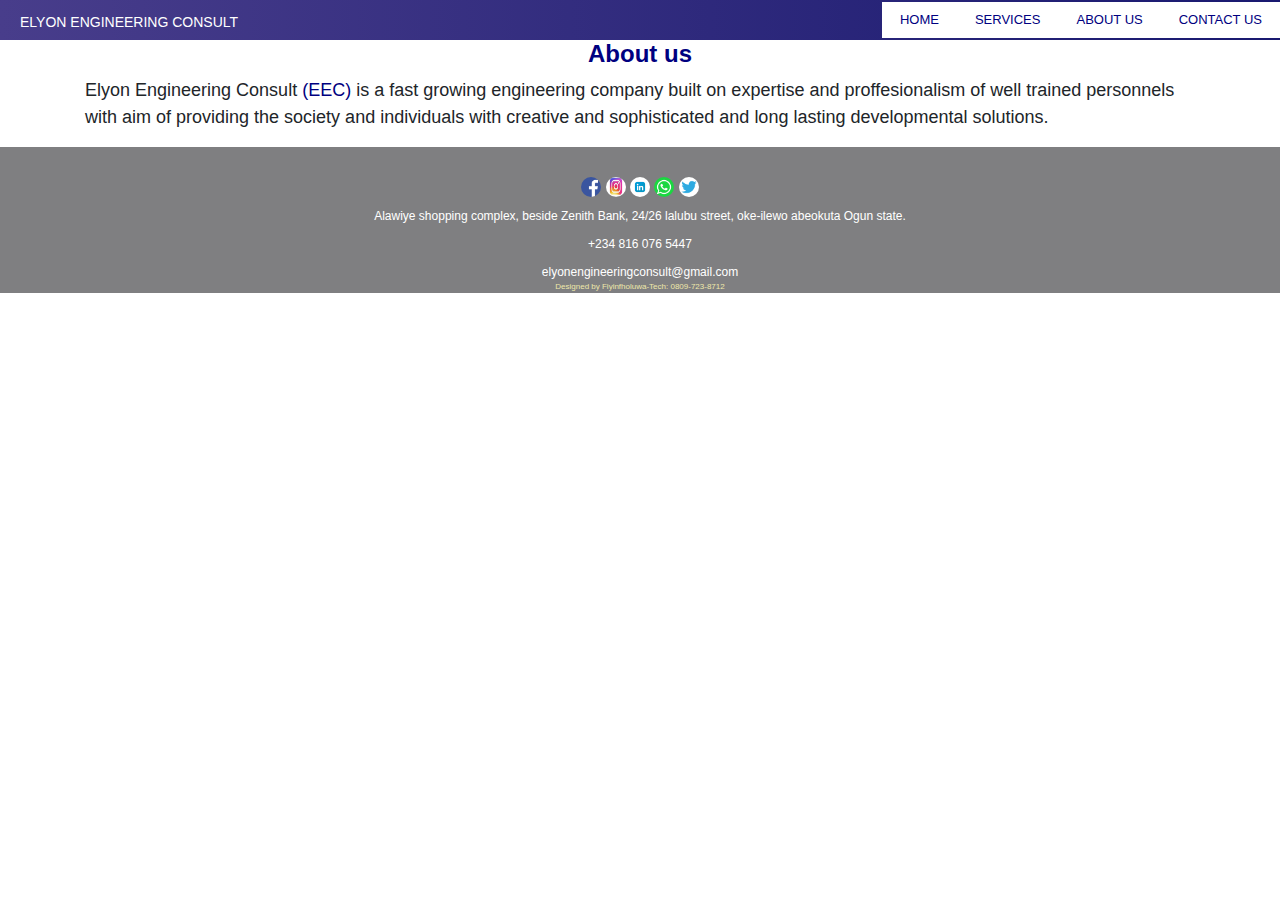
<file: about-us.html>
<!doctype html>
<html lang="en">
  <head>
    <meta charset="utf-8">
    <meta http-equiv="X-UA-Compatible" content="IE=edge">
    <meta name="viewport" content="width=device-width, initial-scale=1">
    <title>home page</title>
    <link rel="stylesheet" href="https://stackpath.bootstrapcdn.com/bootstrap/4.5.0/css/bootstrap.min.css">
    <script src="https://code.jquery.com/jquery-3.5.1.slim.min.js"></script>
    <script src="https://stackpath.bootstrapcdn.com/bootstrap/4.5.0/js/bootstrap.min.js"></script>
    <link rel="stylesheet" href="https://cdnjs.cloudflare.com/ajax/libs/font-awesome/4.7.0/css/font-awesome.min.css">
<link rel="stylesheet" href="style.css">

<body>
	<section id="nav-bar" class="">
    <nav class="navbar navbar-expand-lg navbar-light">
      <a class="navbar-brand" href="#"><span id="company-brand">ELYON ENGINEERING CONSULT</a>  
      <button class="navbar-toggler" type="button" data-toggle="collapse" data-target="#navbarNav" aria-controls="navbarNav" aria-expanded="false" aria-label="Toggle navigation">
        <span class="navbar-toggler-icon"></span>
      </button>
      <div class="collapse navbar-collapse" id="navbarNav">
        <ul class="navbar-nav ml-auto">
          <li class="nav-item">
            <a class="nav-link" href="index.html">HOME </a>
          </li>
          <li class="nav-item">
            <a class="nav-link" href="service.html">SERVICES</a>
          </li>
          <li class="nav-item">
            <a class="nav-link" href="about-us.html">ABOUT US</a>
          </li>
          <li class="nav-item">
            <a class="nav-link" href="contact-us.html">CONTACT US</a>
          </li>
        </ul>
      </div>
    </nav>
  </section>

  <div class="about container">
      <h4 class="text-center"><strong>About us</strong></h4>
      <p id="about">Elyon Engineering Consult <span id="about-us">(EEC)</span> is a fast growing engineering company built on expertise and 
          proffesionalism of well trained personnels with aim of providing the society and individuals with creative and sophisticated and long 
          lasting developmental solutions.
      </p>
  </div>
  
  <footer class="footer text-center">
    <a class="footer-icon" href=""><img src="image/footer-fb.png"></a>
    <a class="footer-icon" class="footer" href=""><img src="image/footer-insta.jpg"></a>
    <a class="footer-icon" href=""><img src="image/footer-li.png"></a>
    <a class="footer-icon" href="https://api.whatsapp.com/send?phone=+2348160765447"><img src="image/footer-what.png"></a>
    <a class="footer-icon" href=""><img src="image/footer-tw.png"></a> 
    
    <div class="address-describe">
      Alawiye shopping complex, beside Zenith Bank, 24/26 lalubu street, oke-ilewo abeokuta Ogun state.
    </div>
    <div class="phone-num">
      +234 816 076 5447
    </div>
    <div class="details">
        elyonengineeringconsult@gmail.com
        <p style="font-size: 8px; color: palegoldenrod; "> Designed by Fiyinfholuwa-Tech:&nbsp0809-723-8712</p>
    </div>
</footer>
  </body>
</file>
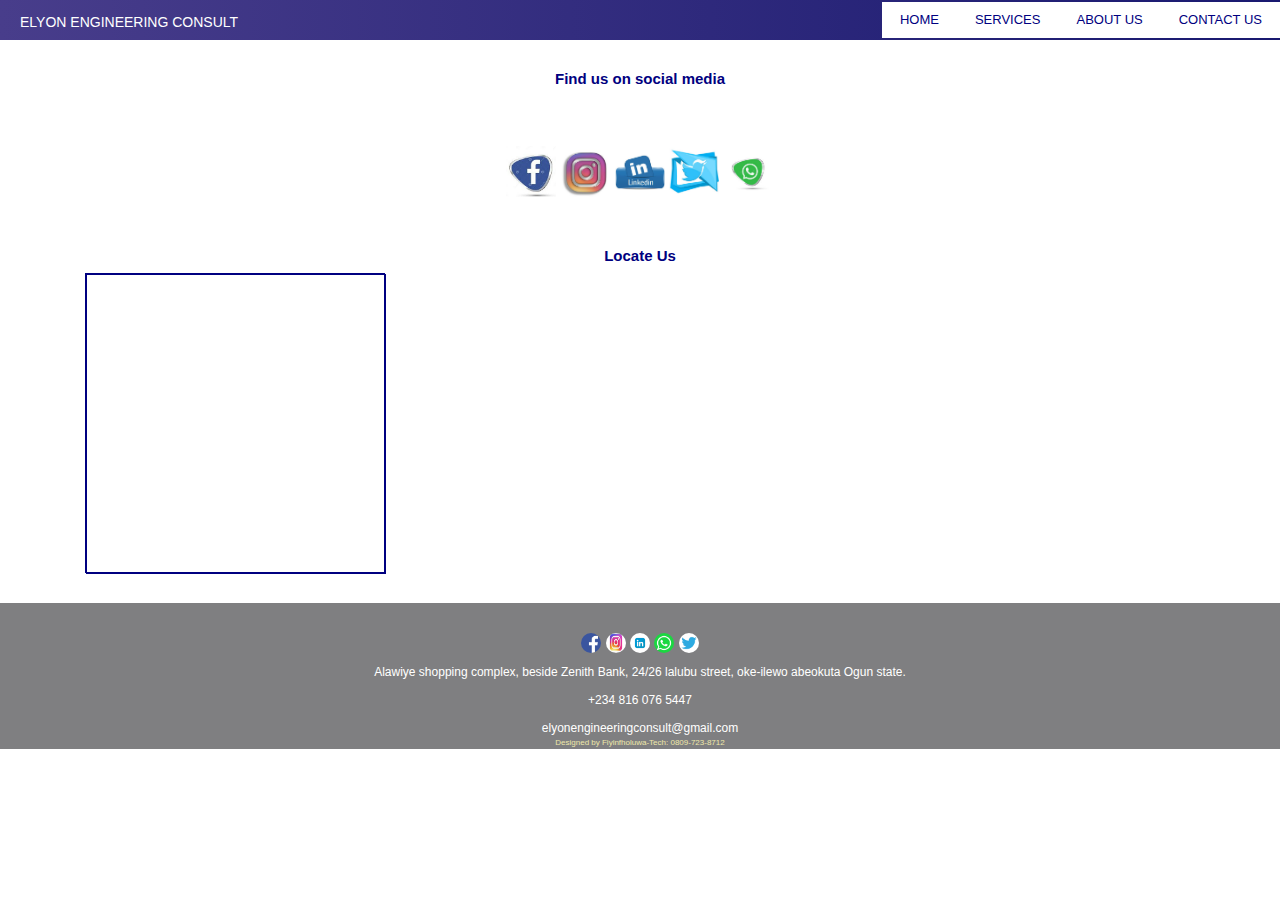
<file: contact-us.html>
<!doctype html>
<html lang="en">
  <head>
    <meta charset="utf-8">
    <meta http-equiv="X-UA-Compatible" content="IE=edge">
    <meta name="viewport" content="width=device-width, initial-scale=1">
    <title>home page</title>
    <link rel="stylesheet" href="https://stackpath.bootstrapcdn.com/bootstrap/4.5.0/css/bootstrap.min.css">
    <script src="https://code.jquery.com/jquery-3.5.1.slim.min.js"></script>
    <script src="https://stackpath.bootstrapcdn.com/bootstrap/4.5.0/js/bootstrap.min.js"></script>
    <link rel="stylesheet" href="https://cdnjs.cloudflare.com/ajax/libs/font-awesome/4.7.0/css/font-awesome.min.css">
<link rel="stylesheet" href="style.css">

<body>
	<section id="nav-bar" class="">
    <nav class="navbar navbar-expand-lg navbar-light">
      <a class="navbar-brand" href="#"><span id="company-brand">ELYON ENGINEERING CONSULT</a>  
      <button class="navbar-toggler" type="button" data-toggle="collapse" data-target="#navbarNav" aria-controls="navbarNav" aria-expanded="false" aria-label="Toggle navigation">
        <span class="navbar-toggler-icon"></span>
      </button>

      <div class="collapse navbar-collapse" id="navbarNav">
        <ul class="navbar-nav ml-auto">
          <li class="nav-item">
            <a class="nav-link" href="index.html">HOME </a>
          </li>
          <li class="nav-item">
            <a class="nav-link" href="service.html">SERVICES</a>
          </li>
          <li class="nav-item">
            <a class="nav-link" href="about-us.html">ABOUT US</a>
          </li>
          <li class="nav-item">
            <a class="nav-link" href="contact-us.html">CONTACT US</a>
          </li>
        </ul>
      </div>
    </nav>
  </section>

  <!--body -->
  <div class="container text-center"> 
    <H3 style="font-size: 15px;" id="find"><strong>Find us on social media</strong></H3>
    <div class="social-icon">
      <a href=""><img src="image/fb.JPG"></a>
      <a href=""><img src="image/instagram.jpg"></a>
      <a href=""><img src="image/linked in.jpg"></a>
      <a href=""><img src="image/twitter.jpg"></a>
      <a href="https://api.whatsapp.com/send?phone=+2348160765447"><img src="image/whatsapp.jpg"></a>
      
    </div>
    </div>

    <div class="container text-center">
      <h3 style="color: navy; font-size: 15px;"><strong>Locate Us</strong></h3>
      <div class="locate-us">
        <iframe class="locate-us" src="https://www.google.com/maps/embed?pb=!1m18!1m12!1m3!1d3958.916229957911!2d3.334961114268464!3d7.135685617724479!2m3!1f0!2f0!3f0!3m2!1i1024!2i768!4f13.1!3m3!1m2!1s0x103a4c7790d77f1b%3A0xa3251ceb73b7afd0!2sDiamond%20Bank%20Oke-lewo!5e0!3m2!1sen!2sng!4v1595521700268!5m2!1sen!2sng" 
        width="300" height="300" frameborder="0"></iframe>
        <div id="locate-us">
        
      </div>
    </div>
    </div>


    <footer class="footer text-center">
      <a class="footer-icon" href=""><img src="image/footer-fb.png"></a>
      <a class="footer-icon" class="footer" href=""><img src="image/footer-insta.jpg"></a>
      <a class="footer-icon" href=""><img src="image/footer-li.png"></a>
      <a class="footer-icon" href="https://api.whatsapp.com/send?phone=+2348160765447"><img src="image/footer-what.png"></a>
      <a class="footer-icon" href=""><img src="image/footer-tw.png"></a> 
      
      <div class="address-describe">
        Alawiye shopping complex, beside Zenith Bank, 24/26 lalubu street, oke-ilewo abeokuta Ogun state.
      </div>
      <div class="phone-num">
        +234 816 076 5447
      </div>
      <div class="details">
          elyonengineeringconsult@gmail.com
          <p style="font-size: 8px; color: palegoldenrod; "> Designed by Fiyinfholuwa-Tech:&nbsp0809-723-8712</p>
      </div>
  </footer>
  </body>
</file>
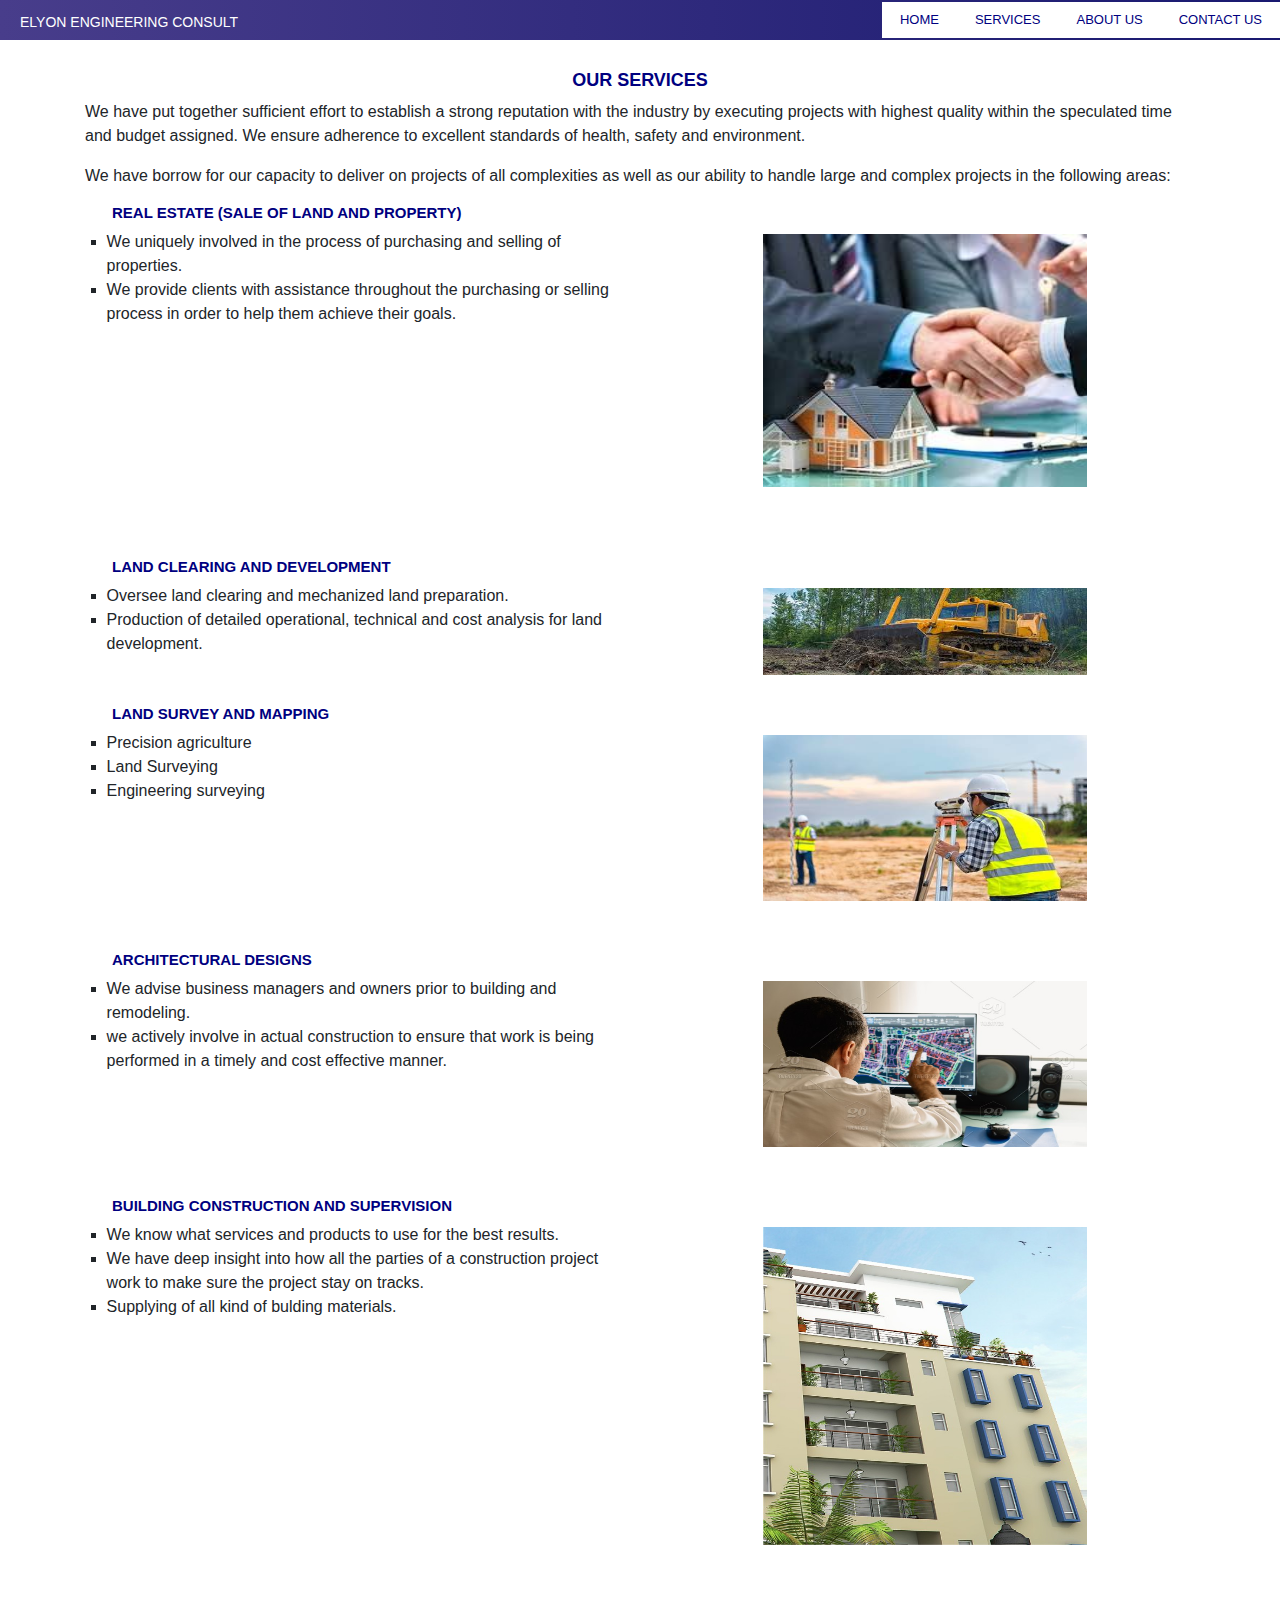
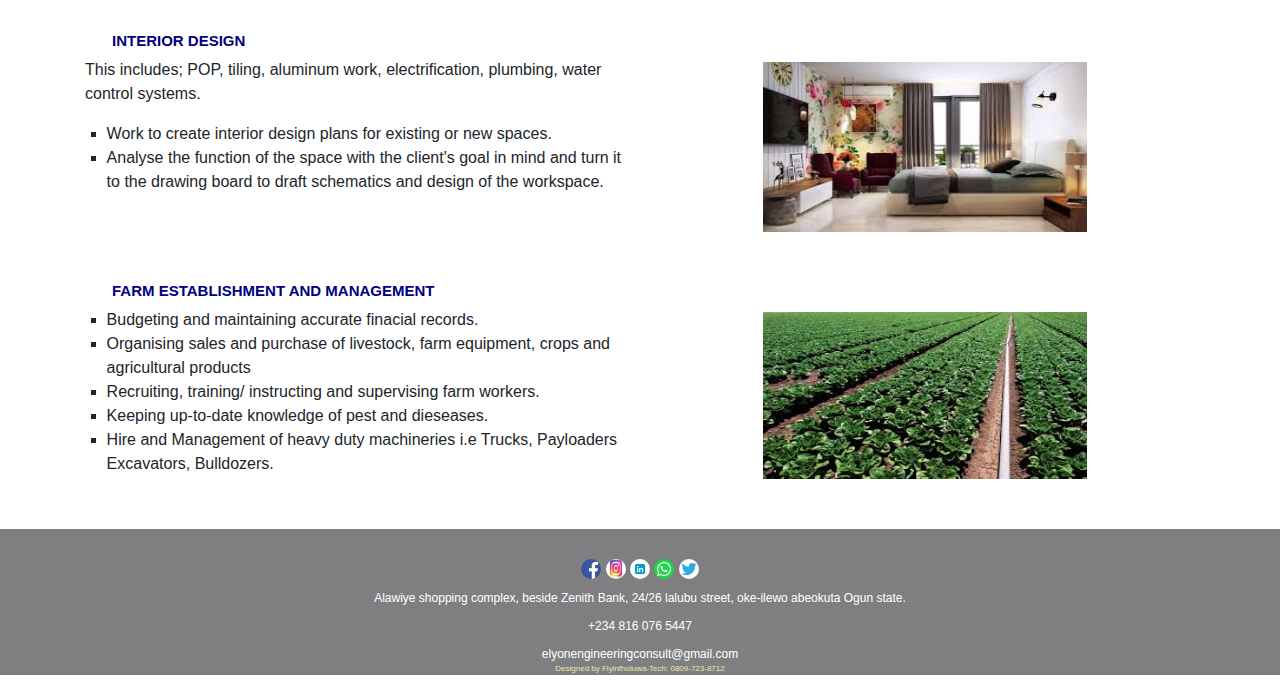
<file: service.html>
<!doctype html>
<html lang="en">
  <head>
    <meta charset="utf-8">
    <meta http-equiv="X-UA-Compatible" content="IE=edge">
    <meta name="viewport" content="width=device-width, initial-scale=1">
    <title>home page</title>
    <link rel="stylesheet" href="https://stackpath.bootstrapcdn.com/bootstrap/4.5.0/css/bootstrap.min.css">
    <script src="https://code.jquery.com/jquery-3.5.1.slim.min.js"></script>
    <script src="https://stackpath.bootstrapcdn.com/bootstrap/4.5.0/js/bootstrap.min.js"></script>
    <link rel="stylesheet" href="https://cdnjs.cloudflare.com/ajax/libs/font-awesome/4.7.0/css/font-awesome.min.css">
<link rel="stylesheet" href="style.css">

<body>
	<section id="nav-bar" class="">
    <nav class="navbar navbar-expand-lg navbar-light">
      <a class="navbar-brand" href="#"><span id="company-brand">ELYON ENGINEERING CONSULT</a>  
      <button class="navbar-toggler" type="button" data-toggle="collapse" data-target="#navbarNav" aria-controls="navbarNav" aria-expanded="false" aria-label="Toggle navigation">
        <span class="navbar-toggler-icon"></span>
      </button>
      <div class="collapse navbar-collapse" id="navbarNav">
        <ul class="navbar-nav ml-auto">
          <li class="nav-item">
            <a class="nav-link" href="index.html">HOME </a>
          </li>
          <li class="nav-item">
            <a class="nav-link" href="service.html">SERVICES</a>
          <li class="nav-item">
            <a class="nav-link" href="about-us.html">ABOUT US</a>
          </li>
          <li class="nav-item">
            <a class="nav-link" href="contact-us.html">CONTACT US</a>
          </li>
        </ul>
      </div>
    </nav>
  </section>
<!--our services-->

<div class="container" >
  <div class="">
    <h1 class="services"><strong> OUR SERVICES</strong></h1>
    <p class="intro">We have put together sufficient effort to establish a strong reputation with the industry by executing projects with highest quality
      within the speculated time and budget assigned. We ensure adherence to excellent standards of health, safety and environment.
    </p>
    <p class="intro">We have borrow for our capacity to deliver on projects of all complexities as well as our ability to handle large and complex projects
      in the following areas:
    </p>
  </div>
  <div class="row">
    <div class="col-md-6">
        <h3 id="service"><strong>Real Estate (Sale of Land and Property)</strong></h3>
        <ul>
          <li>We uniquely involved in the process of purchasing and selling of properties.</li>
          <li>We provide clients with assistance throughout the purchasing or 
            selling process in order to help them achieve their goals.</li>  
        </ul>
    </div>
    <div class="col-md-6">
            <img src="image/estate.jpg">
    </div>
</div>

<div class="row">
  <div class="col-md-6">
      <h3 id="service"><strong>Land Clearing and Development</strong></h3>
      <ul>
        <li>Oversee land clearing and mechanized land preparation.</li>
        <li>Production of detailed operational, technical and cost analysis for land development. </li>
      </ul>

  </div>
  <div class="col-md-6">
          <img src="image/lcd.jpg">
  </div>
</div>
<div class="row">
  <div class="col-md-6">
      <h3 id="service"> <strong>Land survey and mapping</strong></h3>
      <ul>
        <li>Precision agriculture</li>
        <li>Land Surveying</li>
        <li>Engineering surveying</li>
      </ul>
  </div>
  <div class="col-md-6">
          <img src="image/mapping.jpg">
  </div>
</div>
<div class="row">
  <div class="col-md-6">
      <h3 id="service"> <strong>Architectural Designs</strong></h3>
      <ul>
        <li>We advise business managers and owners prior to building and remodeling.</li>
        <li>we actively involve in actual construction to ensure that work is being performed
          in a timely and cost effective manner.
        </li>
      </ul>
  </div>
  <div class="col-md-6">
          <img src="image/archi.jpg">
  </div>
</div>
<div class="row">
  <div class="col-md-6">
      <h3 id="service"> <strong>Building construction and Supervision</strong></h3>
      <ul>
        <li>We know what services and products to use for the best results.</li>
        <li>We have deep insight into how all the parties of a construction
          project work to make sure the project stay on tracks.
        </li>
        <li>Supplying of all kind of bulding materials.</li>
      </ul>
  </div>
  <div class="col-md-6">
          <img src="image/building.jpg">
  </div>
</div>

    <div class="row">
        <div class="col-md-6">
            <h3 id="service"><strong>Interior Design</strong></h3>
            <p>This includes; POP, tiling, aluminum work, electrification, plumbing, water control systems.</p>
          <ul>
            <li>Work to create interior design plans for existing or new spaces.</li>
            <li>Analyse the function of the space with the client's goal in mind and turn it to the drawing board to 
              draft schematics and design of the workspace.
            </li>
          </ul>
        </div>
        <div class="col-md-6">
                <img src="image/interior.jpg">
        </div>
    </div>
    <div class="row">
        <div class="col-md-6">
            <h3 id="service"><strong>Farm Establishment and Management</strong></h3>
            <ul>
              <li>Budgeting and maintaining accurate finacial records. </li>
              <li> Organising sales and purchase of livestock, farm equipment, crops and agricultural products</li>
              <li>Recruiting, training/ instructing and supervising farm workers.</li>
              <li>Keeping up-to-date knowledge of pest and dieseases.</li>
              <li>Hire and Management of heavy duty machineries i.e Trucks, Payloaders Excavators, Bulldozers.</li>
            </ul>
        </div>
        <div class="col-md-6">
                <img src="image/farm.jpg">
        </div>
    </div>
</div>
  
<footer class="footer text-center">
  <a class="footer-icon" href=""><img src="image/footer-fb.png"></a>
  <a class="footer-icon" class="footer" href=""><img src="image/footer-insta.jpg"></a>
  <a class="footer-icon" href=""><img src="image/footer-li.png"></a>
  <a class="footer-icon" href="https://api.whatsapp.com/send?phone=+2348160765447"><img src="image/footer-what.png"></a>
  <a class="footer-icon" href=""><img src="image/footer-tw.png"></a> 
  
  <div class="address-describe">
    Alawiye shopping complex, beside Zenith Bank, 24/26 lalubu street, oke-ilewo abeokuta Ogun state.
  </div>
  <div class="phone-num">
    +234 816 076 5447
  </div>
  <div class="details">
      elyonengineeringconsult@gmail.com
      <p style="font-size: 8px; color: palegoldenrod; "> Designed by Fiyinfholuwa-Tech:&nbsp0809-723-8712</p>
  </div>
</footer>

</body>
</file>
<file: style.css>
* {
    padding: 0;
    margin: 0;
}
body {
    font-family: Verdana, Geneva, Tahoma, sans-serif;
    font-size: 10;
    
}

#nav-bar {
    position: sticky;
    top: 0;
    z-index: 10;
}
.navbar {
    background-image: linear-gradient( to right,#483d8b, #191970 );
    padding: 0 !important;
}

.logo {
    
    padding-top: 0 auto;
     padding-left: 10px;
}
h1 {
    font-size: 18px;
    color: navy;
}

.home-icons {
    font-size: 15px;
}
  .link-service a {
    text-align: center !important;
    text-decoration: none;
    color: #191970;
    border: 2px solid #191970;
    padding: 3px;
    border-radius: 5px 5px 5px 5px;
    font-size: 15px;
    padding-top: -30px;
    margin-top: 20px;
    
    
    font-size: 15px;
}

.link-service a:hover {
    color: grey;
}

.link-about-us a {
    text-align: center !important;
    text-decoration: none;
    color: #191970;
    border: 2px solid #191970;
    padding: 3px;
    border-radius: 5px 5px 5px 5px;
    font-size: 15px;
    padding-top: -30px;
    margin-top: 20px;
}

.link-about-us a:hover {
    color: grey;
}
.icon-home {
    height: 80px;
    width: 60px;
    padding-bottom: 20px;
    margin-top: 30px;
}

h4 {
    font-size: 16x;
    color: navy;
}
#company-brand {
    text-align: center;
    color: white;
    font-size: 14px;
    padding-left: 20px;
}

.intro {
    text-align:
}
.navbar-nav li {
    padding: 0 10px;
    background-color:white;
}
.navbar-nav li a {
    color: navy!important;
    font-weight: 300;
    float: right;
    text-align: left;
    font-size: 13px;
}
.navbar-toggler {
    outline: none;
}

#home-page-picture {
    height: 250px;
    width: 90%;
    padding-top: 10px;
    padding-left: -30px;
    margin-left: 5%;

}
#main-home-page {
    text-align: center;
    font-size: 15px;
    color: darkblue;
    padding-top: 10px;
    text-transform: uppercase;
}
ul {
    list-style-type: square;
    font-weight: 300;
    padding-left: 4%;
    }

#about {
    font-size: 18px;
    text-align: left;
}
h2 {
    text-align: center;
    color: navy;
    padding-top: 10px;
    font-size: 24px;
    text-transform: uppercase;
}
#about-us {
    color: navy;
}#service {
    color: navy;
    font-size: 15px;
    margin-left: 5%;
    text-transform: uppercase;
}
.page-wrapper {
    position: relative;
}
.page-wrapper .next { 
 position: absolute;
 top: 50%;
 right: 30px;
 font-size: 15px;
 color: navy;
}

.page-wrapper .prev {
    position: absolute;
top: 50%;
    left: 30px;
    font-size: 15px;
 color: navy;
   }
   
.page-wrapper .picture-wrapper {

    width: 84%;
    height: 350px;
    margin: 0 auto;
    overflow: hidden;
    padding: 10px 0px 10px 0px;
}
.page-wrapper .picture-wrapper .picture-post {
    background-color: white;
    display: inline-block;
    margin: opx 10px;
    height: 330px;
    width: 300px;
}

.page-wrapper .picture-wrapper .picture-post .slider-image {
    width: 100%;
    height: 70%;
    border-top-left-radius: 30px;
    border-top-right-radius: 30px;
    border-bottom-left-radius: 30px;
    border-bottom-right-radius: 30px;
    box-shadow: 1rem 1rem 2rem -1rem grey;
    padding: 10px;
}
.page-wrapper .picture-wrapper .picture-post .slider-image .post-info {
    text-align: center;
}
.post-title {
    margin-left: 10px;
    background-color:navy;
    color: white;
    border-top-left-radius: 5px;
    border-top-right-radius: 5px;
    border-bottom-left-radius:5px;
    border-bottom-right-radius: 5px;
    padding: 3px;
    font-size: 10px;
}
.pointer {
    color: navy;
    padding-left: 10px;
}
 .services{

    font-size: 18px;
    text-align: center;
    padding-top: 30px;
}
.col-md-6 img {
    height: 80%;
    width: 60%;
    padding-top: 30px;
    text-align: center;
    margin-left: 20%;
}

.contact {
    border-left: 3px solid white;
    padding-left: 5px;
}

#find{
    color: navy;
    padding-top: 30px;
}
#services {
    color: navy;
    text-align: center;
    font-size: 30px;
    padding-top: 20px;
}

hr {
    color: navy;
    width: 80%;
}

.social-icon img {
    width: 50px;
    transition: 0.5s;
    padding-top: 50px;
    padding-bottom: 50px;
    cursor: pointer;
}

.footer-icon img {
    width: 20px;
    height: 20px;
    text-align: center;
    margin-top: 30px;
    border-radius: 10px ;
    
}
.address-describe, .phone-num, .details {
    color: white;
    font-size: 12px;
    padding-top: 10px;
}
.locate-us {
    width: 300px;
    height: 300px;
    border: 1px solid navy;
    margin-bottom: 30px;
}
#locate-us {
    padding-top: 270px;
    color: navy;
}
#address {
    background-color: navy;
    color: white;
}
.social-icon a:hover img {
    transform: translateY(-20px);
}
.footer {
    font-family: 'Segoe UI', Tahoma, Geneva, Verdana, sans-serif;
    background-color: rgba(0, 0, 3, 0.5);
}
</file>
